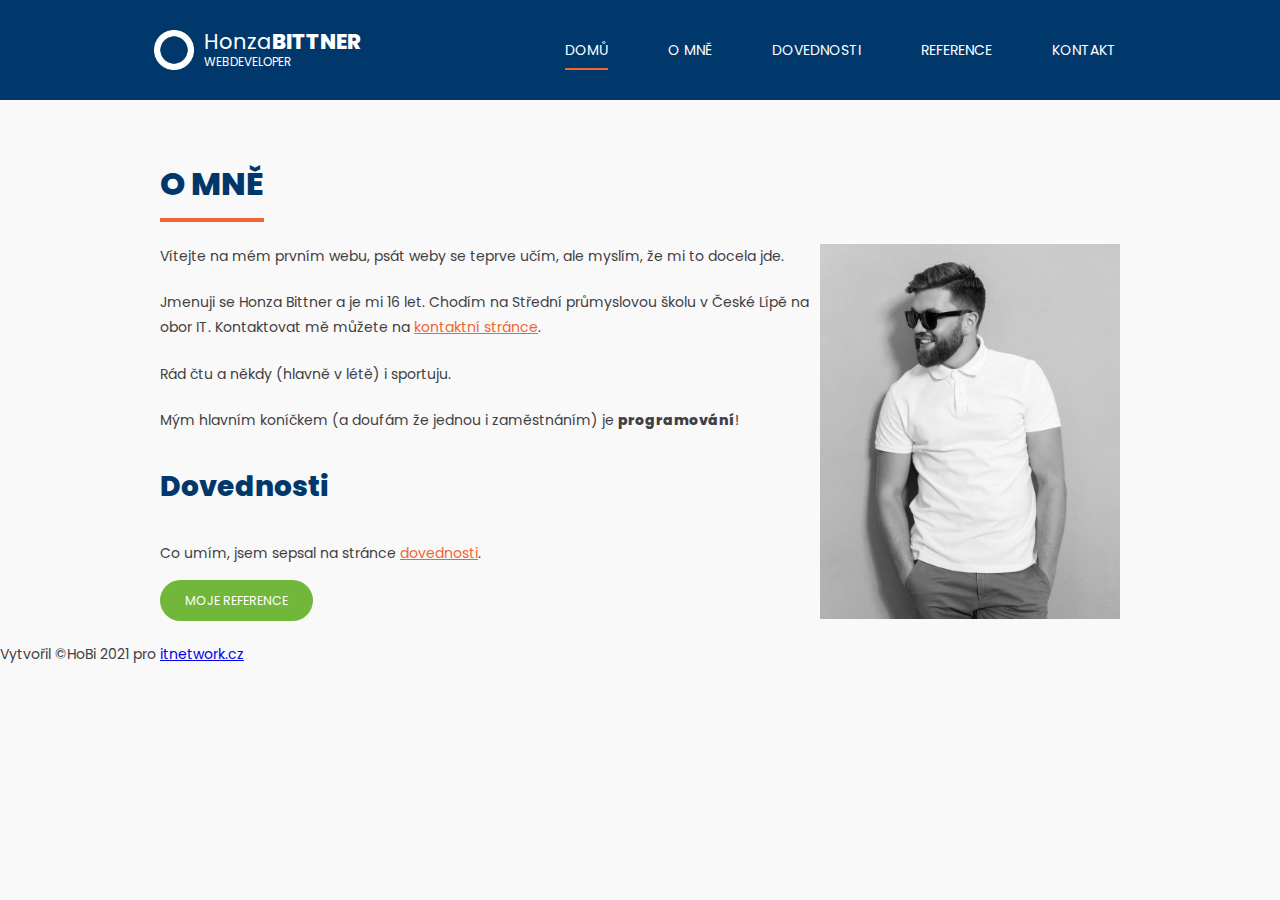
<file: web stylovani navigace/index.html>
<!DOCTYPE html>
<html lang="cs-cz">

<head>
    <meta charset="utf-8" />
    <title>Moje první webová stránka</title>
    <link rel="stylesheet" href="styl.css" type="text/css" />
</head>

<body>
    <header>
        <div id="logo">
            <h1>Honza<span>Bittner</span></h1>
            <small>webdeveloper</small>
        </div>
        <nav>
            <ul>
                <li class="aktivni"><a href="index.html">Domů</a></li>
                <li><a href="omne.html">O mně</a></li>
                <li><a href="dovednosti.html">Dovednosti</a></li>
                <li><a href="reference.html">Reference</a></li>
                <li><a class="kontakt-tlacitko" href="kontakt.html">Kontakt</a></li>
            </ul>
        </nav>
    </header>

    <article>
        <header>
            <h1>O mně</h1>
        </header>

        <section>
            <img src="obrazky/avatar.jpg" class="avatar" alt="Programátor HoBi" />
            <p>
                Vítejte na mém prvním webu, psát weby se teprve učím, ale myslím, že mi to docela jde.
            </p>

            <p>
                Jmenuji se Honza Bittner a je mi 16 let. Chodím na Střední průmyslovou školu v České Lípě na obor
                IT.
                Kontaktovat mě můžete na <a href="kontakt.html">kontaktní stránce</a>.
            </p>

            <p>
                Rád čtu a někdy (hlavně v létě) i sportuju.
            </p>

            <p>
                Mým hlavním koníčkem (a doufám že jednou i zaměstnáním) je <strong>programování</strong>!
            </p>

            <h2>Dovednosti</h2>
            <p>
                Co umím, jsem sepsal na stránce <a href="dovednosti.html">dovednosti</a>.
            </p>

            <p class="tlacitko-odstavec">
                <a href="reference.html" class="reference-tlacitko">Moje reference</a>
            </p>
            <div class="cistic"></div>
        </section>
    </article>

    <footer>
        Vytvořil &copy;HoBi 2021 pro <a href="https://itnetwork.cz">itnetwork.cz</a>
    </footer>
</body>

</html>
</file>
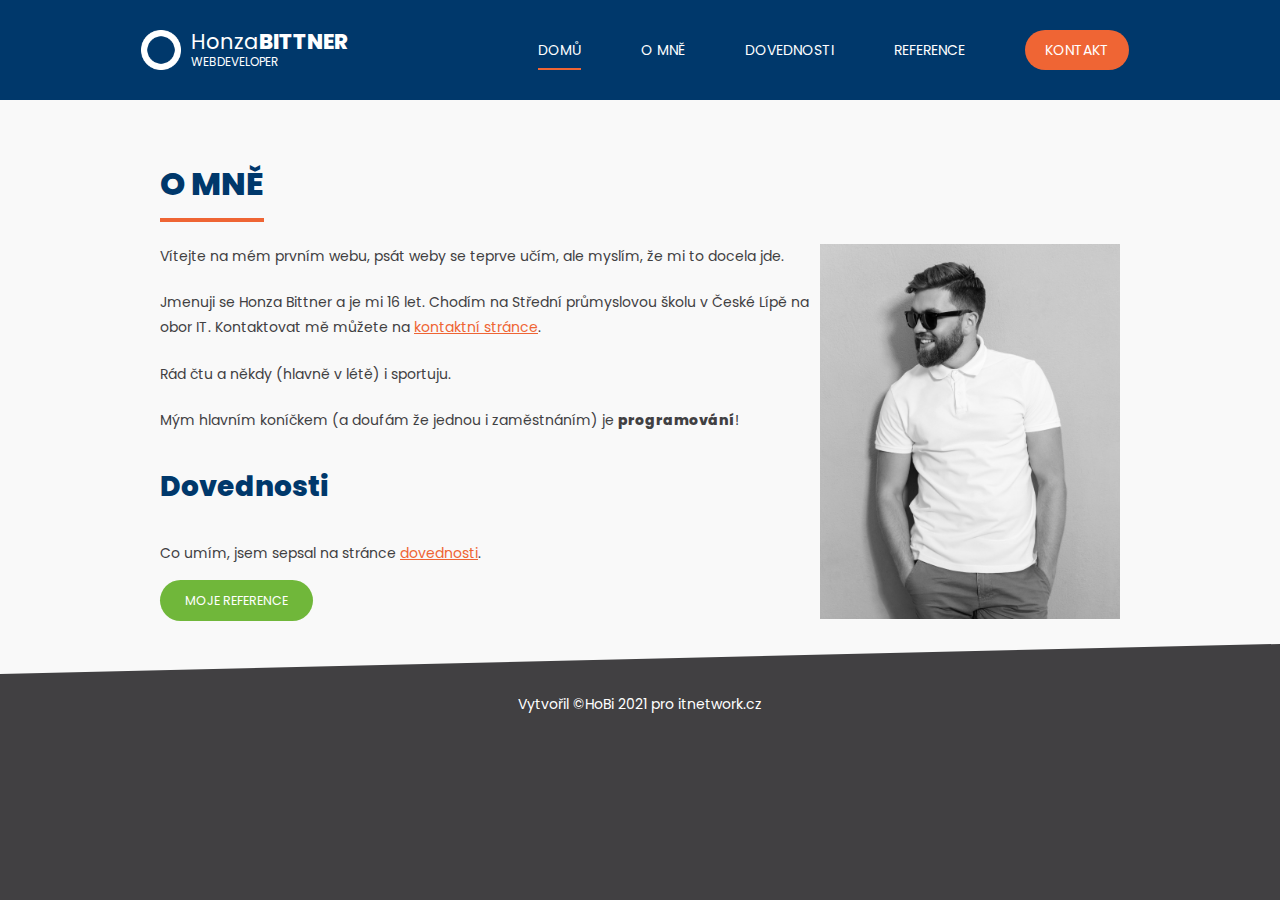
<file: webSpravne/web fixni menu pozicovani/index.html>
<!DOCTYPE html>
<html lang="cs-cz">
  <head>
    <meta charset="utf-8" />
    <title>Moje první webová stránka</title>
    <link rel="stylesheet" href="styl.css" type="text/css" />
  </head>

  <body>
    <header>
      <div id="logo">
        <h1>Honza<span>Bittner</span></h1>
        <small>webdeveloper</small>
      </div>
      <nav>
        <ul>
          <li class="aktivni"><a href="index.html">Domů</a></li>
          <li><a href="omne.html">O mně</a></li>
          <li><a href="dovednosti.html">Dovednosti</a></li>
          <li><a href="reference.html">Reference</a></li>
          <li><a class="kontakt-tlacitko" href="kontakt.html">Kontakt</a></li>
        </ul>
      </nav>
    </header>

    <article>
      <header>
        <h1>O mně</h1>
      </header>

      <section>
        <img src="obrazky/avatar.jpg" class="avatar" alt="Programátor HoBi" />
        <p>
          Vítejte na mém prvním webu, psát weby se teprve učím, ale myslím, že
          mi to docela jde.
        </p>

        <p>
          Jmenuji se Honza Bittner a je mi 16 let. Chodím na Střední průmyslovou
          školu v České Lípě na obor IT. Kontaktovat mě můžete na
          <a href="kontakt.html">kontaktní stránce</a>.
        </p>

        <p>Rád čtu a někdy (hlavně v létě) i sportuju.</p>

        <p>
          Mým hlavním koníčkem (a doufám že jednou i zaměstnáním) je
          <strong>programování</strong>!
        </p>

        <h2>Dovednosti</h2>
        <p>
          Co umím, jsem sepsal na stránce
          <a href="dovednosti.html">dovednosti</a>.
        </p>

        <p class="tlacitko-odstavec">
          <a href="reference.html" class="reference-tlacitko">Moje reference</a>
        </p>
        <div class="cistic"></div>
      </section>
    </article>

    <footer>
      Vytvořil &copy;HoBi 2021 pro
      <a href="https://itnetwork.cz">itnetwork.cz</a>
    </footer>
  </body>
</html>
</file>
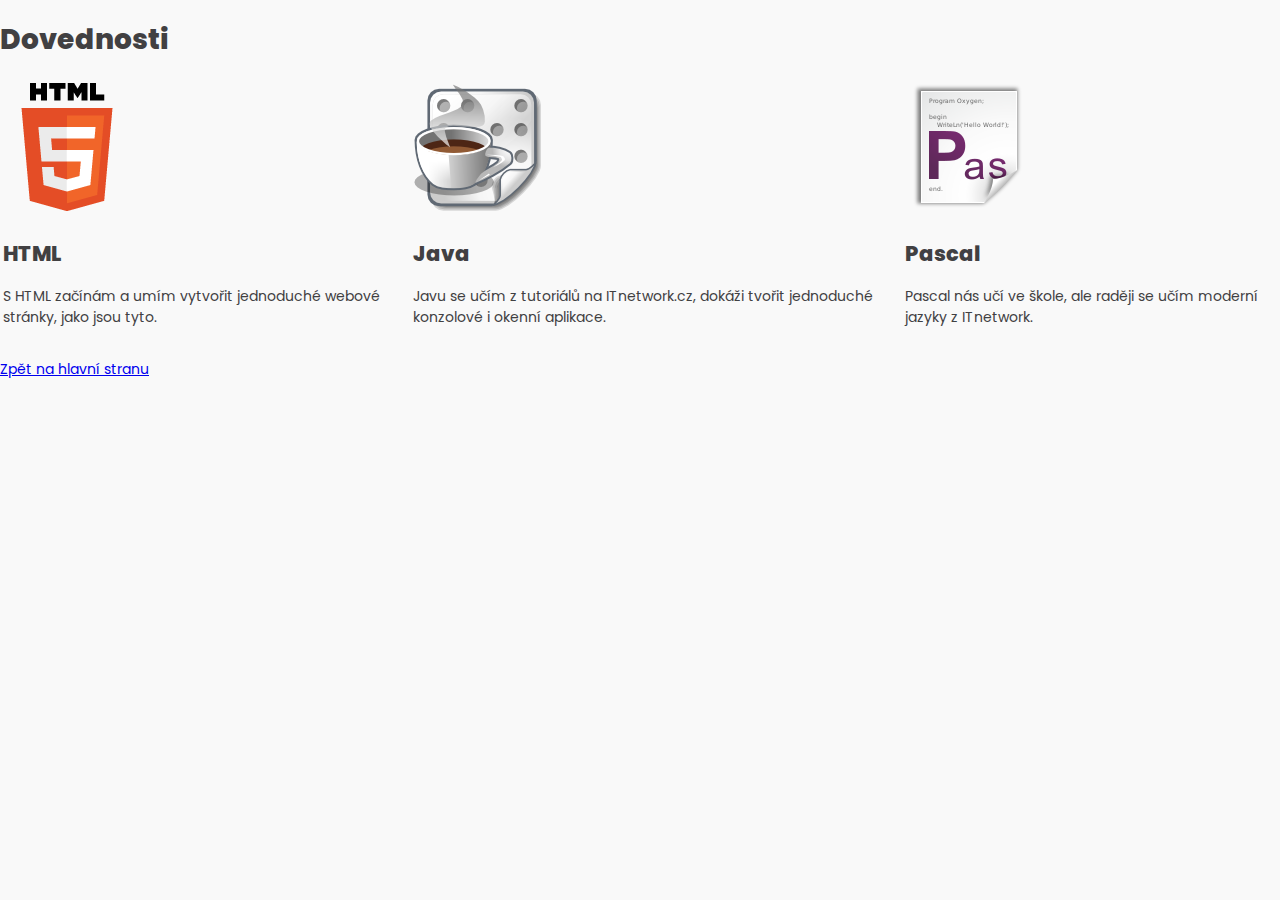
<file: web stylovani navigace/dovednosti.html>
<!DOCTYPE html>
<html lang="cs-cz">

<head>
    <meta charset="utf-8" />
    <title>Dovednosti</title>
    <link rel="stylesheet" href="styl.css" type="text/css" />
</head>

<body>
    <h1>Dovednosti</h1>

    <table>
        <tr>
            <td>
                <img src="obrazky/html.png" alt="HTML" />
            </td>
            <td>
                <img src="obrazky/java.png" alt="Java" />
            </td>
            <td>
                <img src="obrazky/pascal.png" alt="Pascal" />
            </td>
        </tr>
        <tr>
            <td>
                <h2>HTML</h2>
                <p>S HTML začínám a umím vytvořit jednoduché webové stránky, jako jsou tyto.</p>
            </td>
            <td>
                <h2>Java</h2>
                <p>Javu se učím z tutoriálů na ITnetwork.cz, dokáži tvořit jednoduché konzolové i okenní aplikace.</p>
            </td>
            <td>
                <h2>Pascal</h2>
                <p>Pascal nás učí ve škole, ale raději se učím moderní jazyky z ITnetwork.</p>
            </td>
        </tr>
    </table>

    <p><a href="index.html">Zpět na hlavní stranu</a></p>
</body>

</html>
</file>
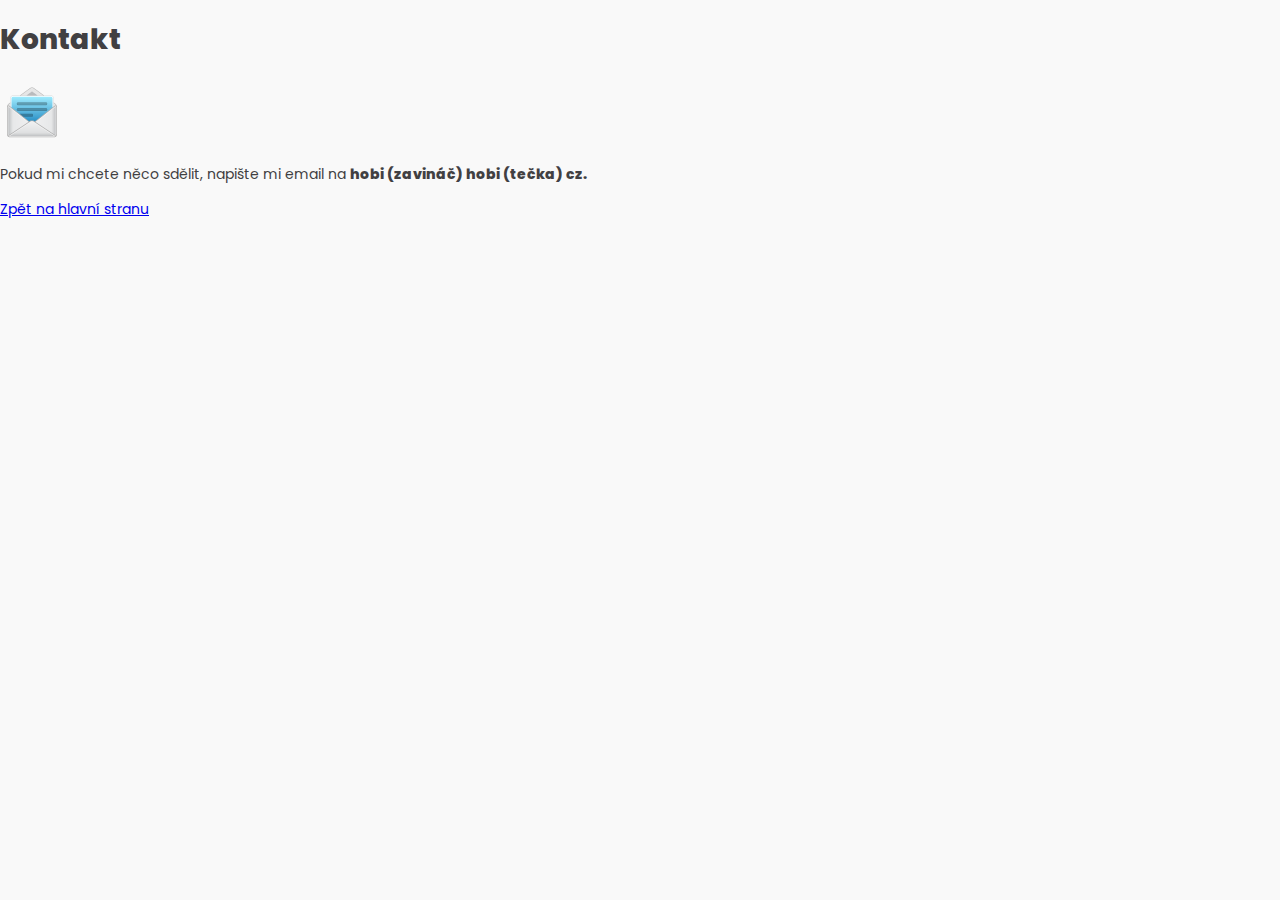
<file: web stylovani navigace/kontakt.html>
<!DOCTYPE html>
<html lang="cs-cz">

<head>
    <meta charset="utf-8" />
    <title>Kontaktujte mě</title>
    <link rel="stylesheet" href="styl.css" type="text/css" />
</head>

<body>
    <h1>Kontakt</h1>
    <p><img src="obrazky/email.png" alt="email" /></p>
    <p>
        Pokud mi chcete něco sdělit, napište mi email na <strong>hobi (zavináč) hobi (tečka) cz.</strong>
    </p>

    <p><a href="index.html">Zpět na hlavní stranu</a></p>
</body>

</html>
</file>
<file: web stylovani navigace/styl.css>
@font-face {
    font-family: Poppins;
    src: url(fonty/Poppins-Regular.ttf);
    font-weight: normal;
}

@font-face {
    font-family: Poppins;
    src: url(fonty/Poppins-ExtraBold.ttf);
    font-weight: bold;
}

body {
    font: 14px "Poppins";
    background: #f9f9f9;
    color: #414042;
    box-sizing: border-box;
    margin: 0;
}

body > header {
    height: 100px;
    width: 100%;
    background: #00386B;
    color: white;
    display: flex;
    justify-content: space-evenly;
}

#logo {
    height: 40px;
    margin: auto 0 auto 20px;
    display: flex;
    flex-direction: column;
    justify-content: center;
    background: url('obrazky/logo.png') no-repeat;
    background-size: 40px 40px;
}

#logo > * {
    margin: 0 0 0 50px;
}

#logo h1 {
    font-weight: normal;
    font-size: 1.5em;
    line-height: 1.2em;
    color: white;
}

#logo h1 span {
    font-weight: bold;
    text-transform: uppercase;
}

#logo small {
    text-transform: uppercase;
    font-size: 0.85em;
}

nav ul {
    margin: 0;
    list-style-type: none;
    display: flex;
    align-items: center;
    height: 100%;
}

nav ul li {
    padding: 0 25px;
    margin: 0 5px;
    font-size: 1em;
    line-height: 4.3em;
}

nav ul a {
    color: white;
    padding: 8px 0;
    text-decoration: none;
    text-transform: uppercase;
}

nav ul a:hover,
.aktivni a {
    border-bottom: 2px solid #EF6534;
}

article {
    margin: 0 auto;
    max-width: 960px;
    padding: 50px 50px 10px 50px;
}

article h1,
article h2,
article h3,
article h4,
article h5,
article h6 {
    padding: 10px 0;
    color: #00386B;
}

article h1 {
    margin: 0;
    font-size: 2.3em;
    font-weight: bold;
    text-transform: uppercase;
    width: max-content;
    border-bottom: 4px solid #EF6534;
}

article h2 {
    font-size: 2em;
}

article header {
    height: 80px;
}

article section p {
    margin-bottom: 1.5em;
    line-height: 1.8em;
}

article section a {
    color: #EF6534;
}

.centrovany {
    text-align: center;
}

.avatar{
	float: right;
	width: 300px;
	padding-left: 10px;
	filter: grayscale(1);
}

.cistic {
    clear: both;
}


.reference-tlacitko {
    background: #70B73A;
    color: white;
    font-size: 0.9em;
    text-decoration: none;
    text-transform: uppercase;
    padding: 12px 25px;
    border-radius: 25px;
}
</file>
<file: webSpravne/web fixni menu pozicovani/styl.css>
@font-face {
    font-family: Poppins;
    src: url(fonty/Poppins-Regular.ttf);
    font-weight: normal;
}

@font-face {
    font-family: Poppins;
    src: url(fonty/Poppins-ExtraBold.ttf);
    font-weight: bold;
}

html {
    background: #414042;
}

body {
    font: 14px "Poppins";
    background: #f9f9f9;
    color: #414042;
    box-sizing: border-box;
    margin: 0;
    padding: 100px 0px 0px 0px;
    min-width: 960px;
}

body > header {
    height: 100px;
    width: 100%;
    background: #00386B;
    color: white;
    display: flex;
    justify-content: space-evenly;
    position: fixed;
    z-index: 1;
    top: 0;
}

#logo {
    height: 40px;
    margin: auto 0 auto 20px;
    display: flex;
    flex-direction: column;
    justify-content: center;
    background: url('obrazky/logo.png') no-repeat;
    background-size: 40px 40px;
}

#logo > * {
    margin: 0 0 0 50px;
}

#logo h1 {
    font-weight: normal;
    font-size: 1.5em;
    line-height: 1.2em;
    color: white;
}

#logo h1 span {
    font-weight: bold;
    text-transform: uppercase;
}

#logo small {
    text-transform: uppercase;
    font-size: 0.85em;
}

nav ul {
    margin: 0;
    list-style-type: none;
    display: flex;
    align-items: center;
    height: 100%;
}

nav ul li {
    padding: 0 25px;
    margin: 0 5px;
    font-size: 1em;
    line-height: 4.3em;
}

nav ul a {
    color: white;
    padding: 8px 0;
    text-decoration: none;
    text-transform: uppercase;
}

nav ul a:hover,
.aktivni a {
    border-bottom: 2px solid #EF6534;
}

article {
    margin: 0 auto;
    max-width: 960px;
    padding: 50px 50px 10px 50px;
}

article h1,
article h2,
article h3,
article h4,
article h5,
article h6 {
    padding: 10px 0;
    color: #00386B;
}

article h1 {
    margin: 0;
    font-size: 2.3em;
    font-weight: bold;
    text-transform: uppercase;
    width: max-content;
    border-bottom: 4px solid #EF6534;
}

article h2 {
    font-size: 2em;
}

article header {
    height: 80px;
}

article section p {
    margin-bottom: 1.5em;
    line-height: 1.8em;
}

article section a {
    color: #EF6534;
}

footer {
    box-sizing: border-box;
    text-align: center;
    height: 100px;
    color: white;
    background: #414042;
    padding: 50px 0 0 0;
    clip-path: polygon(0 30px, 100% 0, 100% 105%, 0 105%);
}

footer a {
    color: white;
    text-decoration: none;
}

.centrovany {
    text-align: center;
}

.avatar{
	float: right;
	width: 300px;
	padding-left: 10px;
	filter: grayscale(1);
}

.cistic {
    clear: both;
}

.reference-tlacitko {
    background: #70B73A;
    color: white;
    font-size: 0.9em;
    text-decoration: none;
    text-transform: uppercase;
    padding: 12px 25px;
    border-radius: 25px;
}

.kontakt-tlacitko {
    background: #EF6534;
    padding: 10px 20px;
    border-radius: 20px;
}

.kontakt-tlacitko:hover,
.reference-tlacitko:hover {
    filter: brightness(115%) contrast(85%);
    border: 0;
}
</file>
